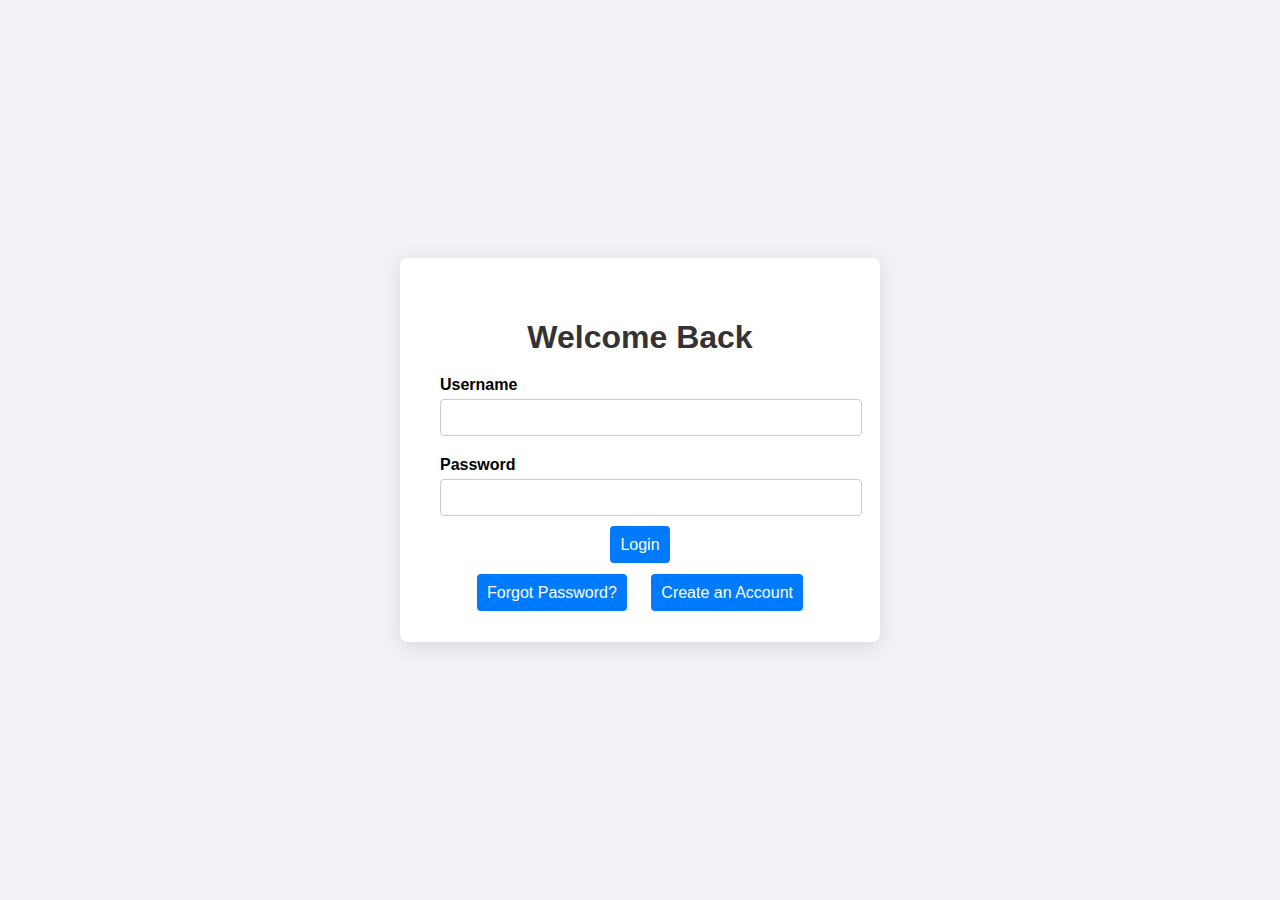
<file: login.html>
<!DOCTYPE html>
<html lang="en">
<head>
    <meta charset="UTF-8">
    <meta name="viewport" content="width=device-width, initial-scale=1.0">
    <title>Login Page</title>
    <link rel="stylesheet" href="login.css">
    <script src="login.js" defer></script>
</head>
<body>
    <div class="login-container">
        <h1>Welcome Back</h1>
        <form id="loginForm">
            <div class="input-group">
                <label for="username">Username</label>
                <input type="text" id="username" name="username" required>
            </div>
            <div class="input-group">
                <label for="password">Password</label>
                <input type="password" id="password" name="password" required>
            </div>
            <!-- <a href="./index.html"><button type="submit">Login</button></a> -->
             <a href="./index.html">Login</a>
            <div class="options">
                <a href="#">Forgot Password?</a>
                <a href="#">Create an Account</a>
            </div>
        </form>
    </div>
</body>
</html>
</file>
<file: login.css>
body {
  font-family: 'Arial', sans-serif;
  background-color: #f0f2f5;
  display: flex;
  justify-content: center;
  align-items: center;
  height: 100vh;
  margin: 0;
}

.login-container {
  background-color: white;
  padding: 40px;
  border-radius: 8px;
  box-shadow: 0 4px 20px rgba(0, 0, 0, 0.1);
  width: 400px;
  text-align: center;
}

h1 {
  margin-bottom: 20px;
  color: #333;
}

.input-group {
  margin-bottom: 20px;
  text-align: left;
}

label {
  display: block;
  margin-bottom: 5px;
  font-weight: bold;
}

input {
  width: 100%;
  padding: 10px;
  border: 1px solid #ccc;
  border-radius: 4px;
  transition: border-color 0.3s;
}

input:focus {
  border-color: #007bff;
  outline: none;
}

#loginForm a {
  width: 100%;
  padding: 10px;
  background-color: #007bff;
  color: white;
  border: none;
  border-radius: 4px;
  cursor: pointer;
  font-size: 16px;
  transition: background-color 0.3s;
  text-decoration: none;
 
}

#loginForm a:hover {
  background-color: #0056b3;
}



.options {
  margin-top: 30px;
}

.options a {
  color: #007bff;
  text-decoration: none;
  margin: 0 10px;
}

.options a:hover {
  text-decoration: underline;
}
</file>
